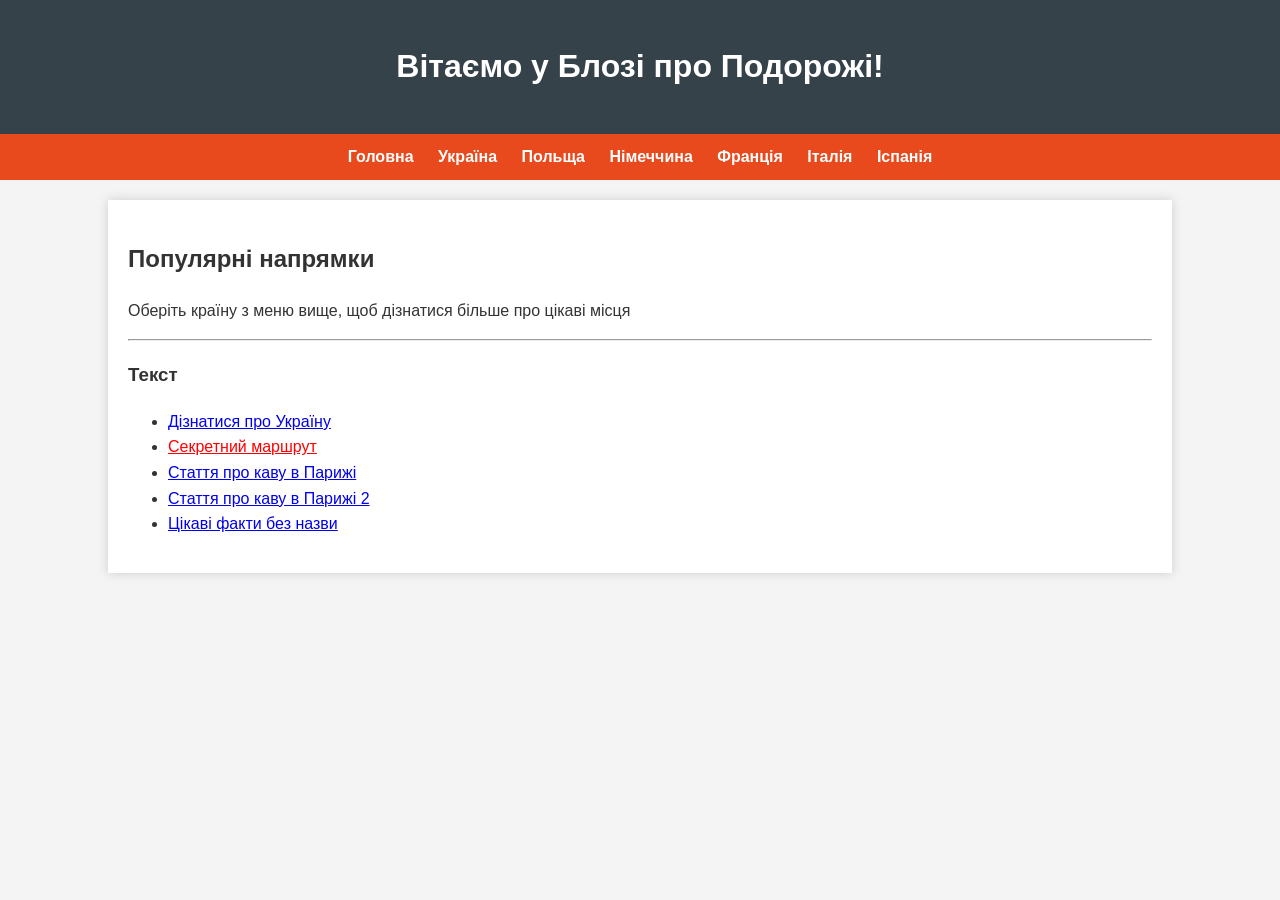
<file: index.html>
<!DOCTYPE html>
<html lang="uk">
<head>
    <meta charset="UTF-8">
    <meta name="viewport" content="width=device-width, initial-scale=1.0">
    <title>Головна - Мій Туристичний Блог</title>
    <meta name="description" content="Найкращі маршрути для подорожей країнами Європи. Поради мандрівникам.">
    <link rel="stylesheet" href="style.css">
    <meta name="google-site-verification" content="LFtD269PAldItgoQjQqsYNwFzoQNButbWb00wCzYmR8" />
    <script src="https://analytics.ahrefs.com/analytics.js" data-key="UjpFKCFtPaNS4cYuQXepZw" async></script>
    <meta name="ahrefs-site-verification" content="e938006359c4faf7e532a338530a46cc78b8b65166956ae4560020eaf89c0423">

</head>
<body>

<header>
    <h1>Вітаємо у Блозі про Подорожі!</h1>
</header>


<nav>
    <a href="index.html">Головна</a>
    <a href="pages/ukraine.html">Україна</a>
    <a href="pages/poland.html">Польща</a>
    <a href="pages/germany.html">Німеччина</a>
    <a href="pages/france.html">Франція</a>
    <a href="pages/italy.html">Італія</a>
    <a href="pages/spain.html">Іспанія</a>
</nav>

<div class="container">
    <h2>Популярні напрямки</h2>
    <p>Оберіть країну з меню вище, щоб дізнатися більше про цікаві місця</p>
    
    <hr>
    <h3>Текст</h3>
    <ul>

        <li><a href="pages/ukraine.html">Дізнатися про Україну</a></li>
        <li><a href="pages/broken-page.html" class="error-link">Секретний маршрут</a></li>
        <li><a href="pages/duplicate-1.html">Стаття про каву в Парижі </a></li>
        <li><a href="pages/duplicate-2.html">Стаття про каву в Парижі 2</a></li>
        <li><a href="pages/no-title.html">Цікаві факти без назви</a></li>
        
    </ul>
</div>

</body>
</html>
</file>
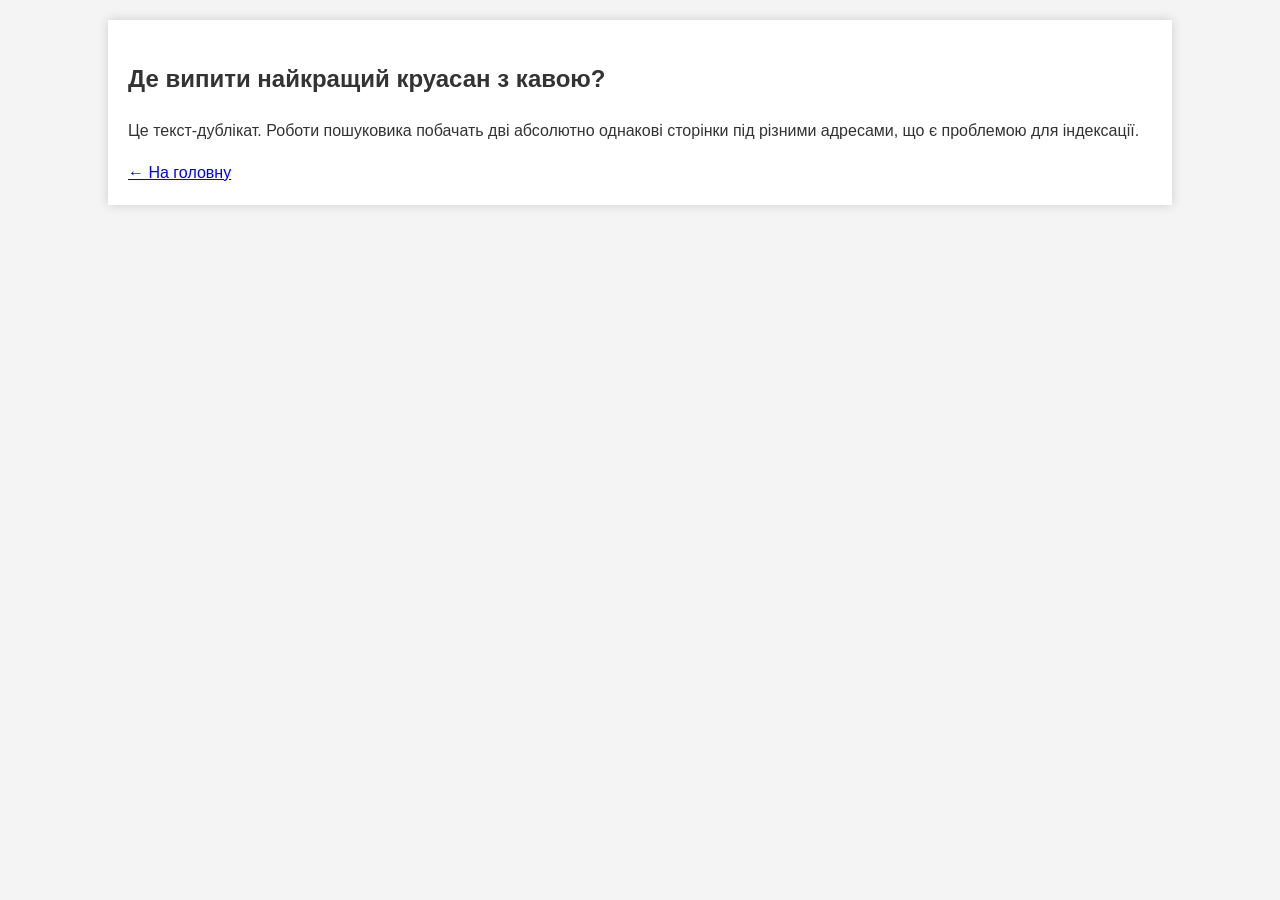
<file: pages/duplicate-1.html>
<!DOCTYPE html>
<html lang="uk">
<head>
    <meta charset="UTF-8">
    <title>Кава в Парижі</title>
    <link rel="stylesheet" href="../style.css">
</head>
<body>
    <div class="container">
        <h2>Де випити найкращий круасан з кавою?</h2>
        <p>Це текст-дублікат. Роботи пошуковика побачать дві абсолютно однакові сторінки під різними адресами, що є проблемою для індексації.</p>
        <a href="../index.html">← На головну</a>
    </div>
</body>
</html>
</file>
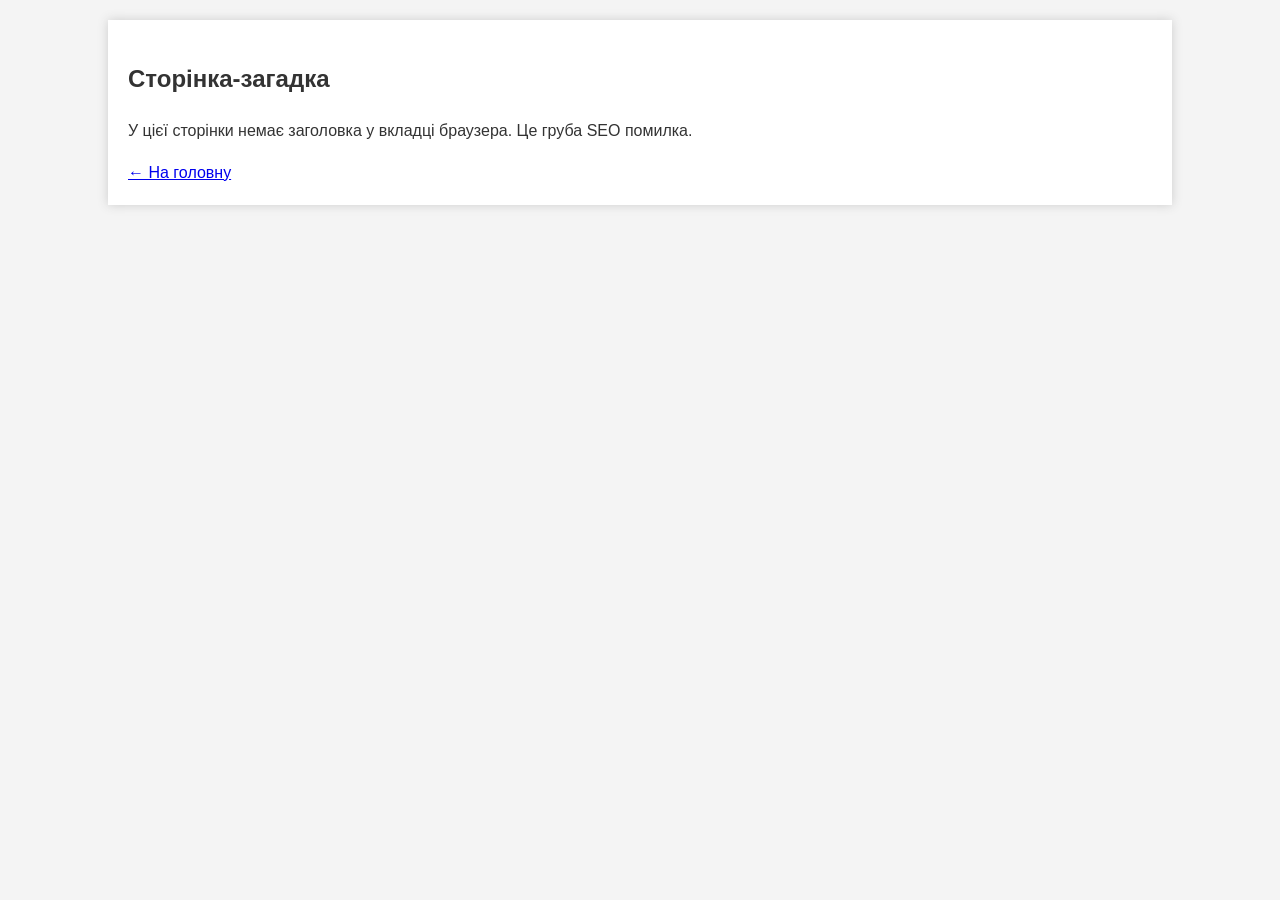
<file: pages/no-title.html>
<!DOCTYPE html>
<html lang="uk">
<head>
    <meta charset="UTF-8">
    <link rel="stylesheet" href="../style.css">
</head>
<body>
    <div class="container">
        <h2>Сторінка-загадка</h2>
        <p>У цієї сторінки немає заголовка у вкладці браузера. Це груба SEO помилка.</p>
        <a href="../index.html">← На головну</a>
    </div>
</body>
</html>
</file>
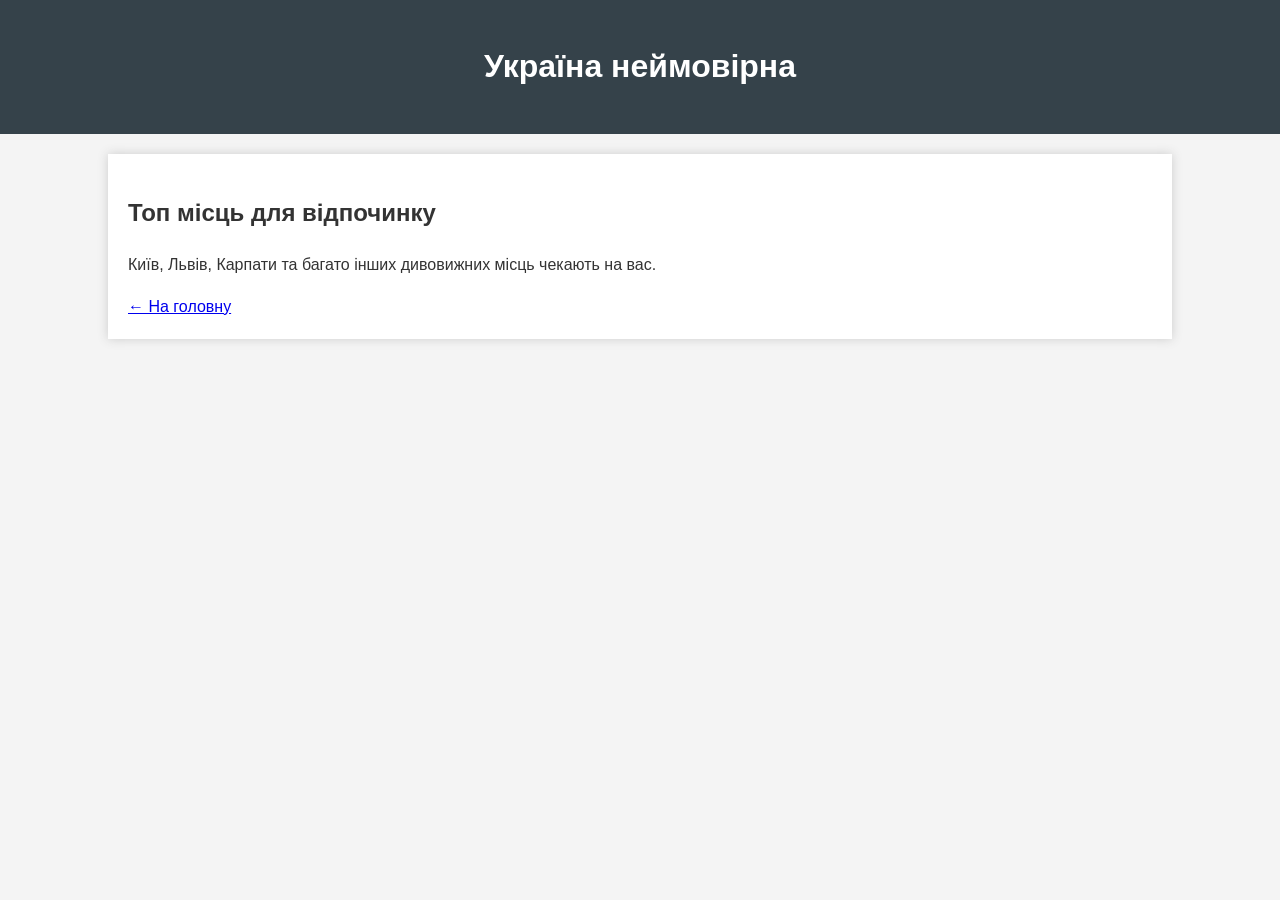
<file: pages/ukraine.html>
<!DOCTYPE html>
<html lang="uk">
<head>
    <meta charset="UTF-8">
    <title>Подорожі Україною - Цікаві місця</title>
    <meta name="description" content="Огляд найкращих туристичних локацій України: замки, гори, архітектура.">
    <link rel="stylesheet" href="../style.css">
</head>
<body>
    <header><h1>Україна неймовірна</h1></header>
    <div class="container">
        <h2>Топ місць для відпочинку</h2>
        <p>Київ, Львів, Карпати та багато інших дивовижних місць чекають на вас.</p>
        <a href="../index.html">← На головну</a>
    </div>
</body>
</html>
</file>
<file: style.css>
body {
    font-family: Arial, sans-serif;
    line-height: 1.6;
    margin: 0;
    padding: 0;
    background-color: #f4f4f4;
    color: #333;
}
header {
    background: #35424a;
    color: #ffffff;
    padding: 20px;
    text-align: center;
}
nav {
    background: #e8491d;
    padding: 10px;
    text-align: center;
}
nav a {
    color: white;
    margin: 0 10px;
    text-decoration: none;
    font-weight: bold;
}
.container {
    width: 80%;
    margin: 20px auto;
    background: white;
    padding: 20px;
    box-shadow: 0px 0px 10px #ccc;
}
footer {
    background: #35424a;
    color: white;
    text-align: center;
    padding: 10px;
    position: fixed;
    bottom: 0;
    width: 100%;
}
.error-link {
    color: red;
}
</file>
